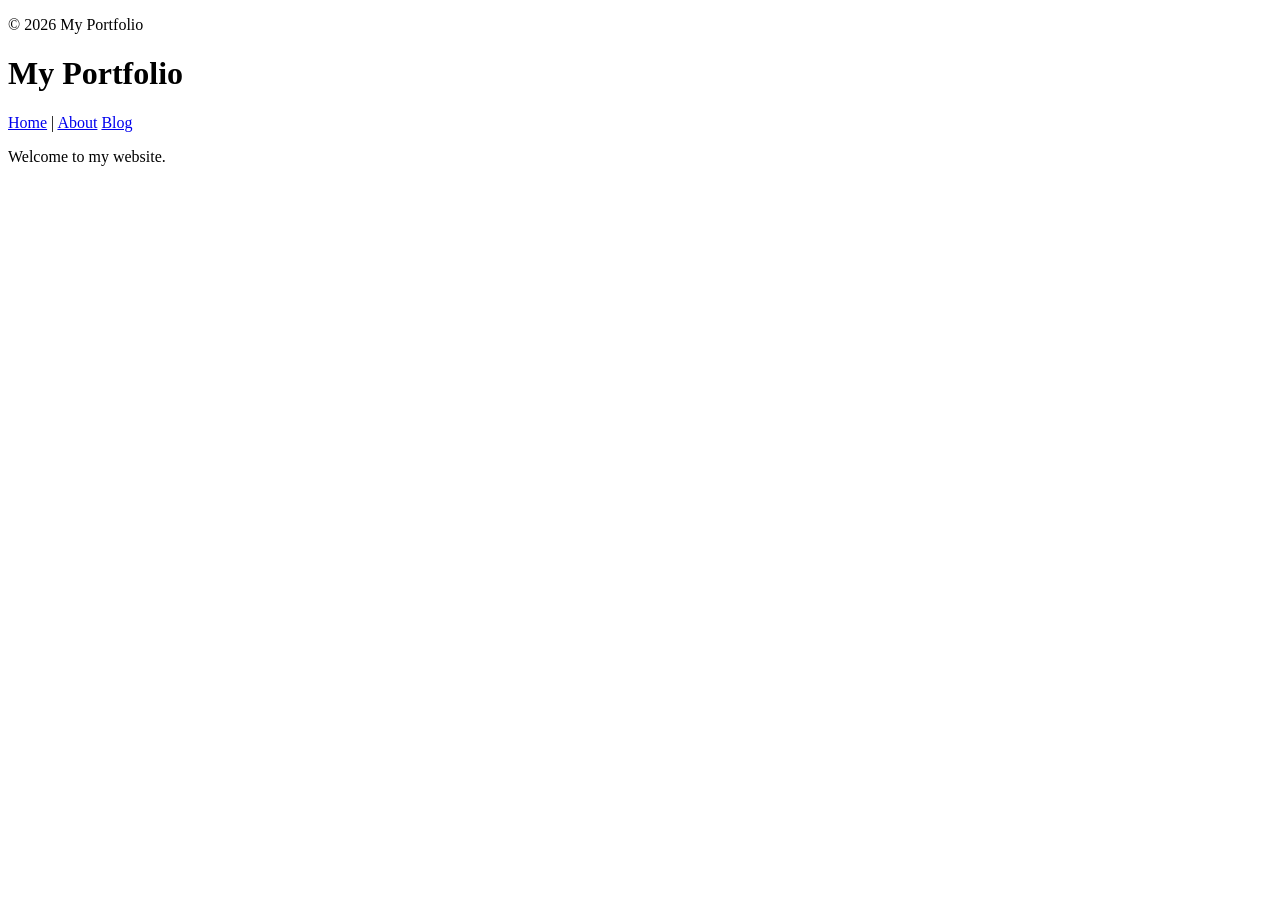
<file: index.html>
<!DOCTYPE html>
<html>
<head>
<title>Combined Version</title></head>
<footer>
  <p>&copy; 2026 My Portfolio</p>
</footer>
<body>
  <h1>My Portfolio</h1>
<nav>
  <a href="index.html">Home</a> |
  <a href="about.html">About</a>
  <a href="blog.html">Blog</a>
</nav>
  <p>Welcome to my website.</p>
</body>
</html>
</file>
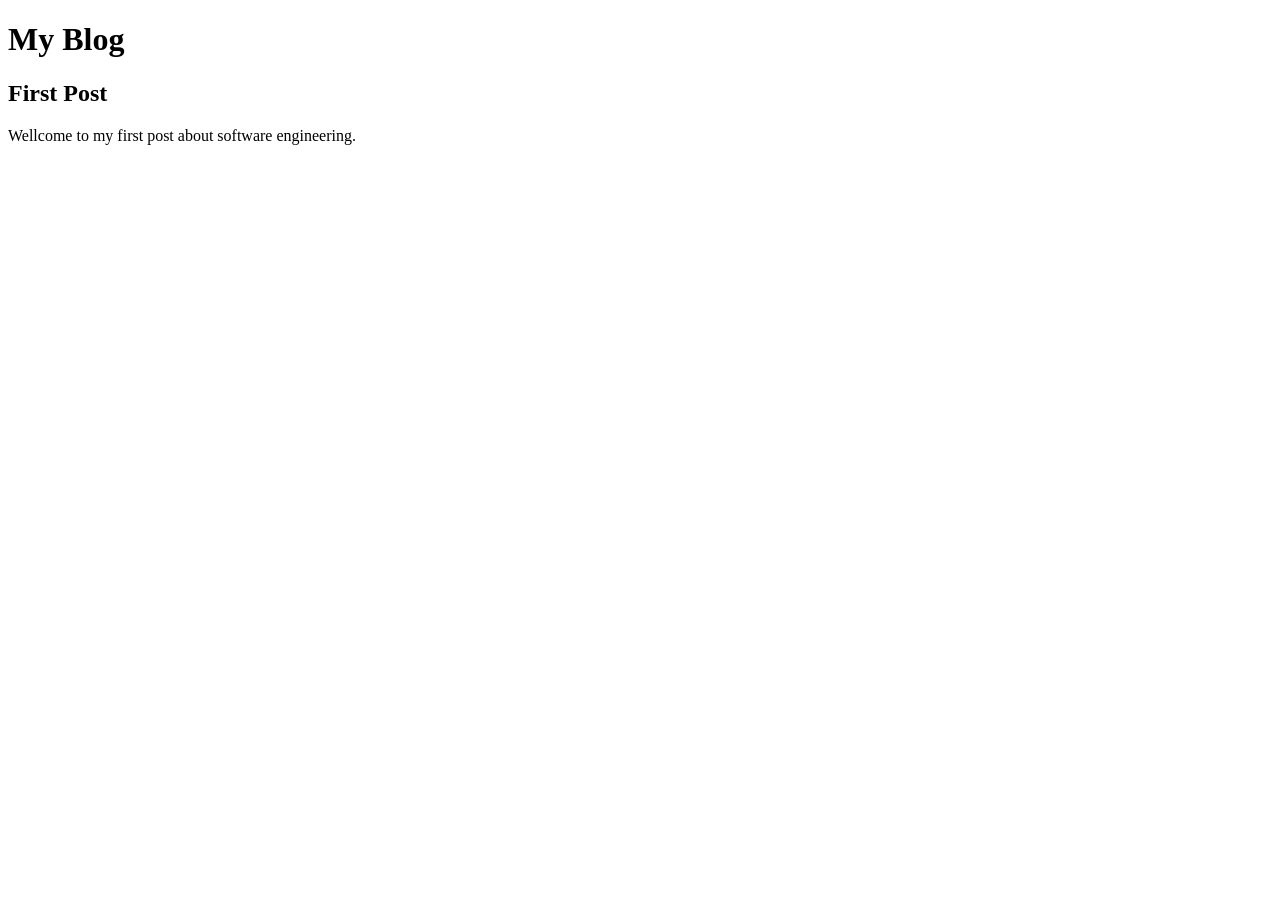
<file: blog.html>
<!DOCTYPE html>
<html>
<head>
  <title>Blog</title>
</head>
<body>
  <h1>My Blog</h1>
  <article>
  <h2>First Post</h2>
  <p>Wellcome to my first post about software engineering.</p>
  </article>
</body>
</html>
</file>
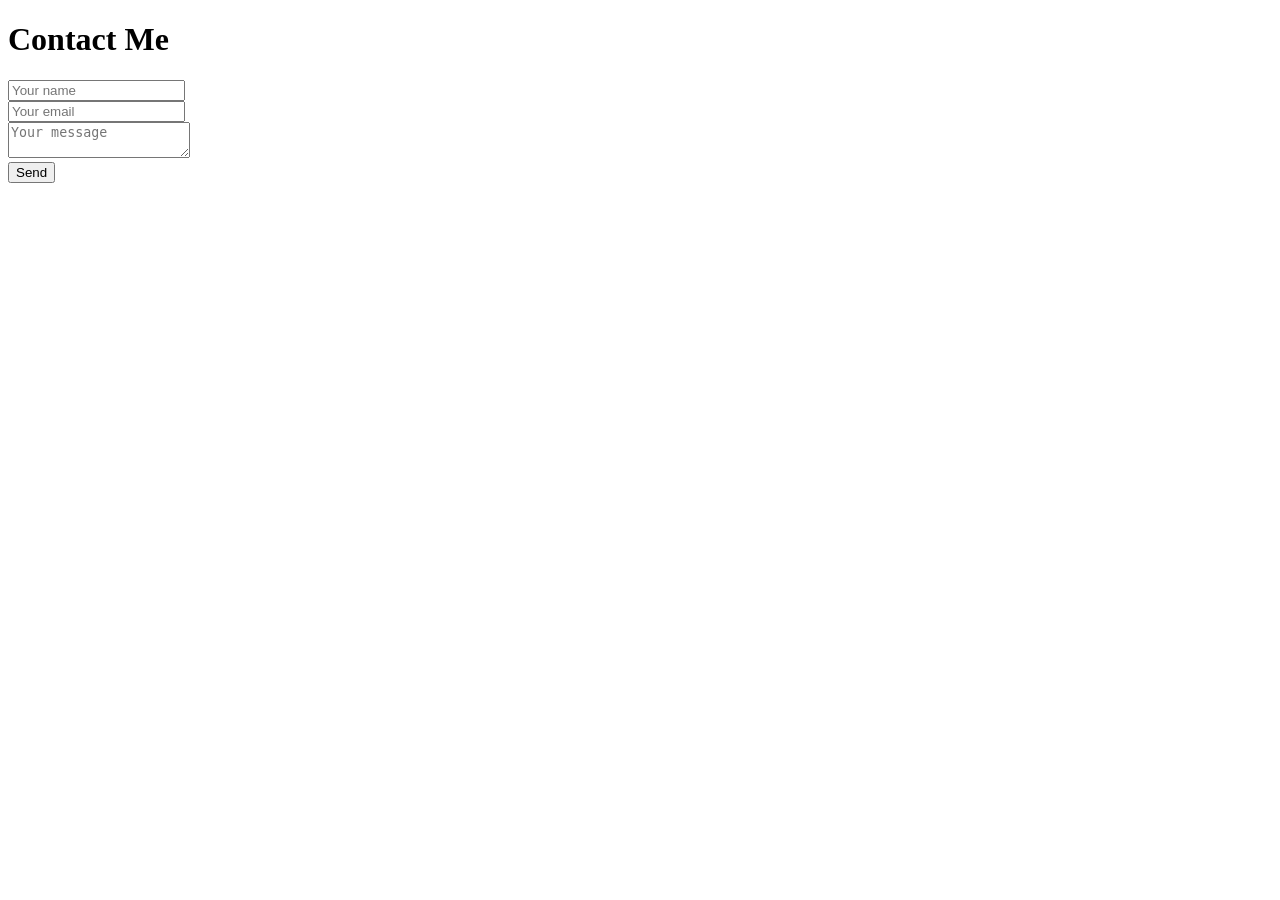
<file: contact.html>
<!DOCTYPE html>
<html>
<head>
  <title>Contact</title>
</head>
<body>
  <h1>Contact Me</h1>
  <form>
    <input type="text" placeholder="Your name"><br>
    <input type="email" placeholder="Your email"><br>
    <textarea placeholder="Your message"></textarea><br>
    <button type="submit">Send</button>
  </form>
</body>
</html>
</file>
